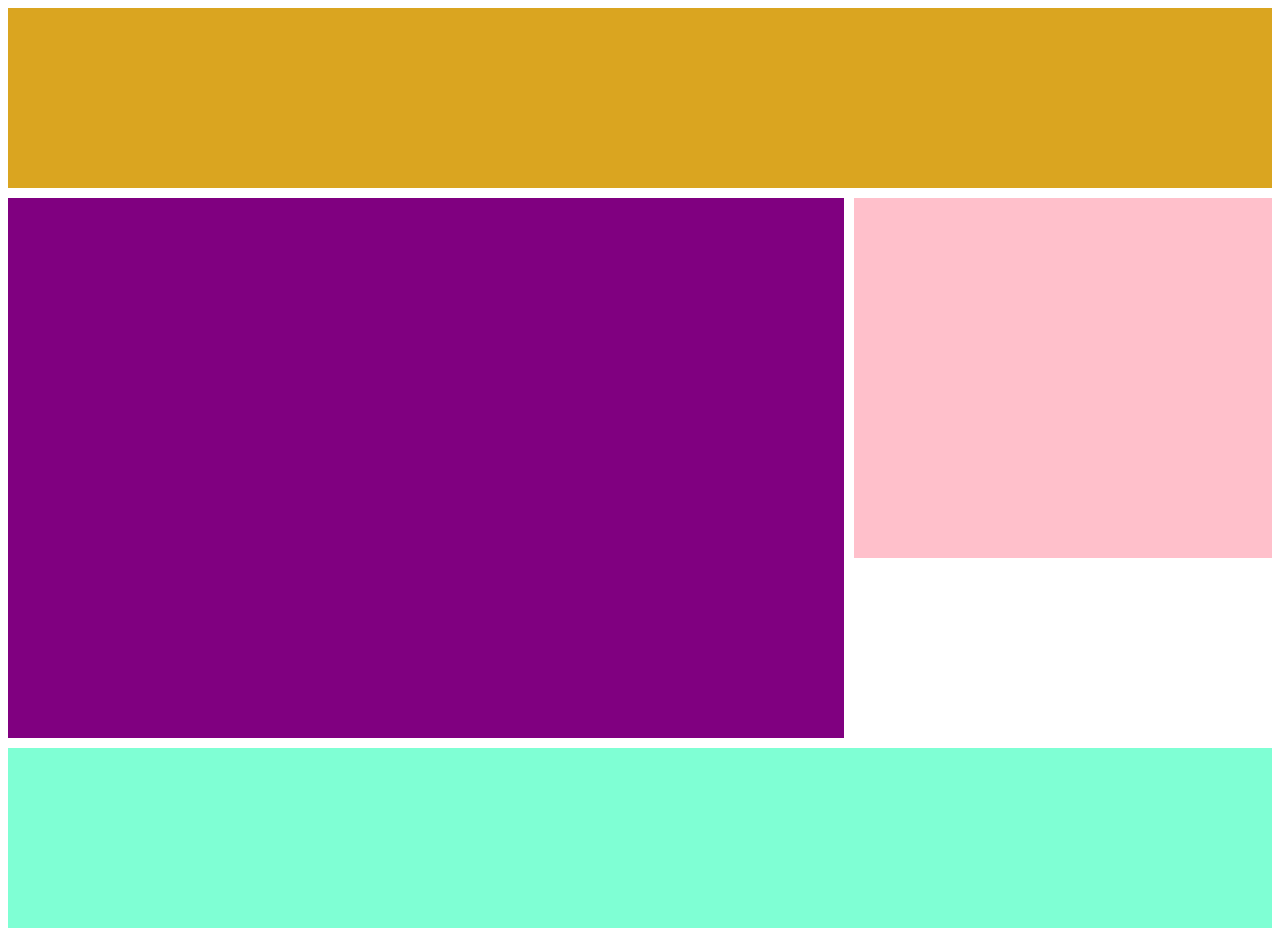
<file: grid-2col/index.html>
<!DOCTYPE html>
<html lang="en">
    <head>
        <meta charset="UTF-8">
        <meta name="viewport" content="width=device-width, initial-scale=1.0">
        <meta name="author" content="Vincenzo Mercadante">
        <title>CSS Grid - 2 Col</title>

        <link rel="stylesheet" href="./style.css">
    </head>
    <body>
        <div class="wrapper">
            <header></header>
            <main></main>
            <aside></aside>
            <footer></footer>
        </div>
    </body>
</html>
</file>
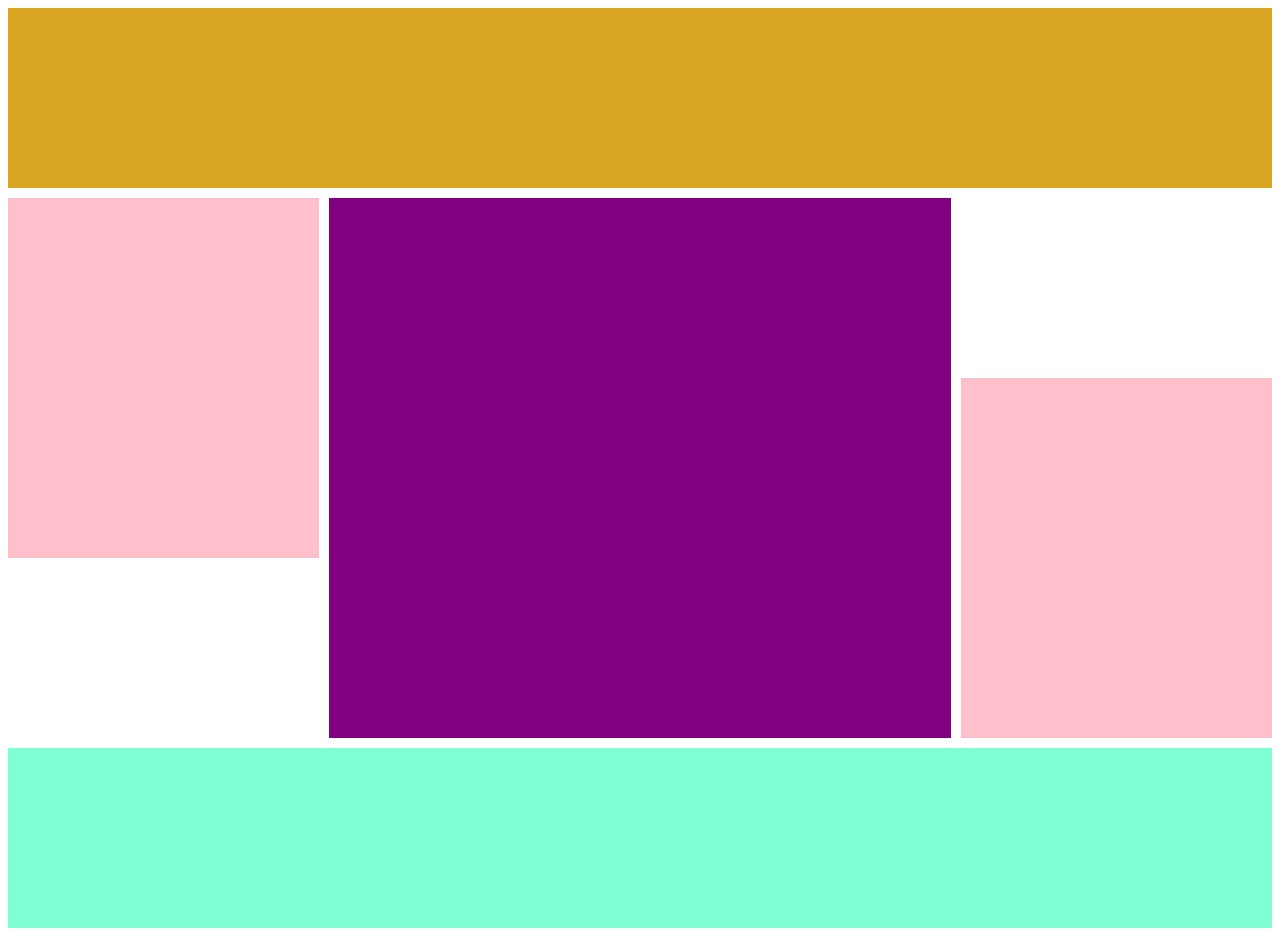
<file: grid-3col/index.html>
<!DOCTYPE html>
<html lang="en">
    <head>
        <meta charset="UTF-8">
        <meta name="viewport" content="width=device-width, initial-scale=1.0">
        <meta name="author" content="Vincenzo Mercadante">
        <title>CSS Grid - 3 Col</title>

        <link rel="stylesheet" href="./style.css">
    </head>
    <body>
        <div class="wrapper">
            <header></header>
            <aside class="aside-left"></aside>
            <main></main>
            <aside class="aside-right"></aside>
            <footer></footer>
        </div>
    </body>
</html>
</file>
<file: grid-2col/style.css>
.wrapper{
    display: grid;
    grid-template-columns: 2fr 1fr;
    grid-template-rows: 20vh 60vh 20vh;
    gap: 10px;
}

header{
    grid-column: 1 / -1;
    grid-row: 1;
    background-color: goldenrod;
}

main{
    grid-column: 1 / 2;
    grid-row: 2;
    background-color: purple;
}

aside{
    grid-column: 2 / -1;
    height: 40vh;
    background-color: pink;
}

footer{
    grid-column: 1 / -1;
    grid-row: 3;
    background-color: aquamarine;
}
</file>
<file: grid-3col/style.css>
.wrapper{
    display: grid;
    grid-template-columns: 1fr 2fr 1fr;
    grid-template-rows: 20vh 60vh 20vh;
    gap: 10px;
}

header{
    grid-column: 1 / -1;
    grid-row: 1;
    background-color: goldenrod;
}

main{
    grid-column: 2;
    grid-row: 2;
    background-color: purple;
}

.aside-left, .aside-right{
    height: 40vh;
    background-color: pink;
}

.aside-left{
    grid-column: 1;
}

.aside-right{
    grid-column: 3;
    align-self: end;
}

footer{
    grid-column: 1 / -1;
    grid-row: 3;
    background-color: aquamarine;
}
</file>
